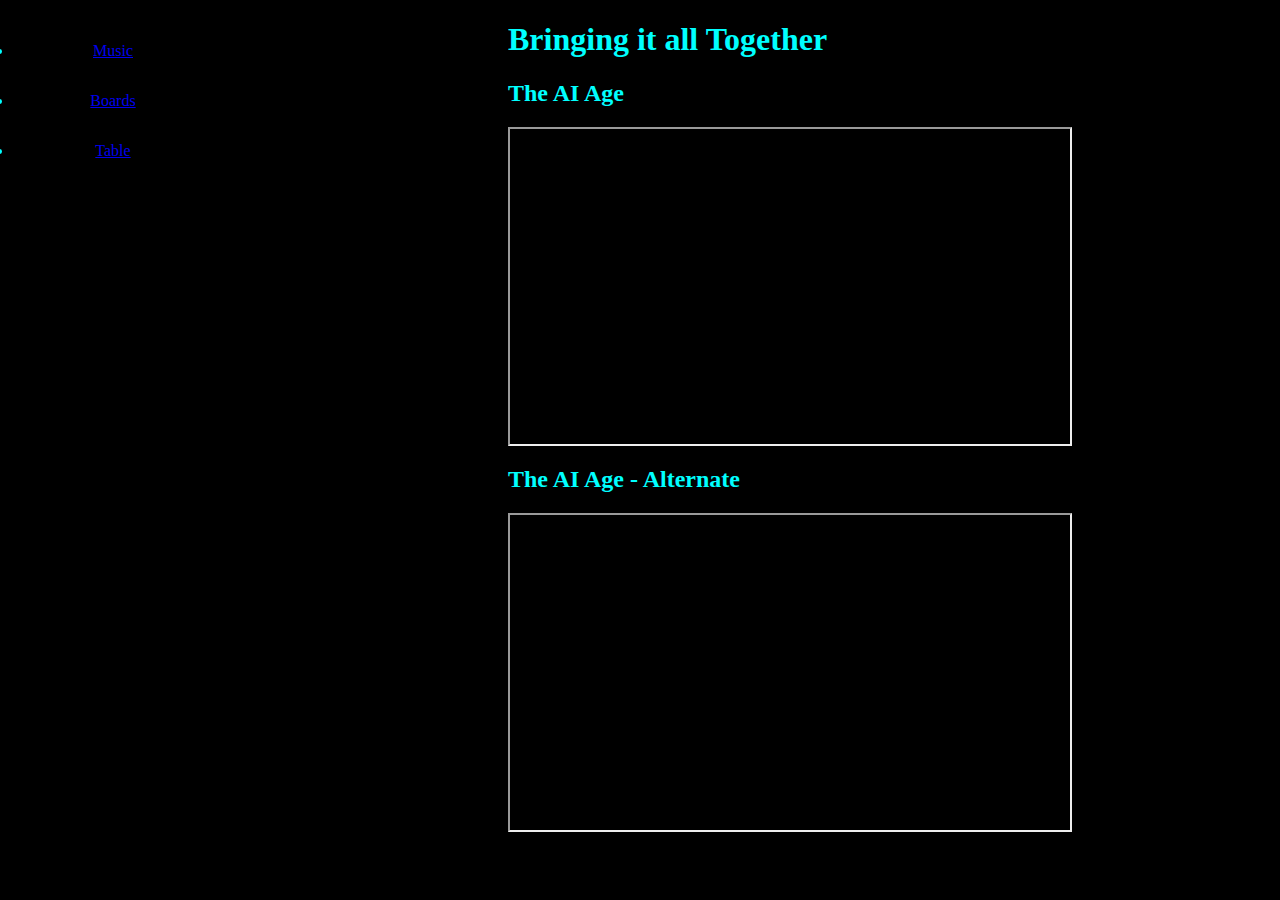
<file: index.html>
<!-- Chad Verbus 10/19/2025 -->
 <!-- CSC102 -->
<!-- DOCTYPE defines the version of HTML, HTML5 -->
<!DOCTYPE html>
<!-- HTML tag goes next, along with the property lang="en", specifying english -->
<html lang="en">
    <!-- Head tag and classname of "center"-->
    <head>
        <meta charset="UTF-8">
        <meta name="viewport" content="width=device-width, initial-scale=1.0">
        <link rel="stylesheet" href="main.css">
        <title>Together</title>
    </head>
<!-- Body goes here and holds the main content of this document -->
    <body>
        <header>
            <!-- nav bar -->
            <nav>
                <li><a href="myMusic.html">   Music   </a></li>
                <li><a href="boards.html">   Boards   </a></li>
                <li><a href="table.html">   Table   </a></li>
            </nav>
        </header>

        <!-- page/body title-->
        <h1>Bringing it all Together</h1>
        <!-- Youtube Iframe for video/sound -->
        <h2>The AI Age</h2>
        <iframe
            id="video" 
            width="560" 
            height="315" 
            src="https://www.youtube.com/embed/SOh0w_RVGK8?si=Ztwjfb_5IjpS7h9P"
            title="YouTube video player" 
            frameborder="1" 
            allow="accelerometer; autoplay; clipboard-write; encrypted-media; gyroscope; picture-in-picture; web-share" 
            referrerpolicy="strict-origin-when-cross-origin" 
            allowfullscreen>
        </iframe>
        <h2>The AI Age - Alternate</h2>
        <iframe 
            id="video1" 
            width="560" 
            height="315"
            src="https://www.youtube.com/embed/iQYqzjTfLu4?si=SDkWW3vJwJ2_NOE6" 
            title="YouTube video player" 
            frameborder="1" 
            allow="accelerometer; autoplay; clipboard-write; encrypted-media; gyroscope; picture-in-picture; web-share" 
            referrerpolicy="strict-origin-when-cross-origin" 
            allowfullscreen>
        </iframe>
        <script src="index.js"></script>
    </body>
</html>
</file>
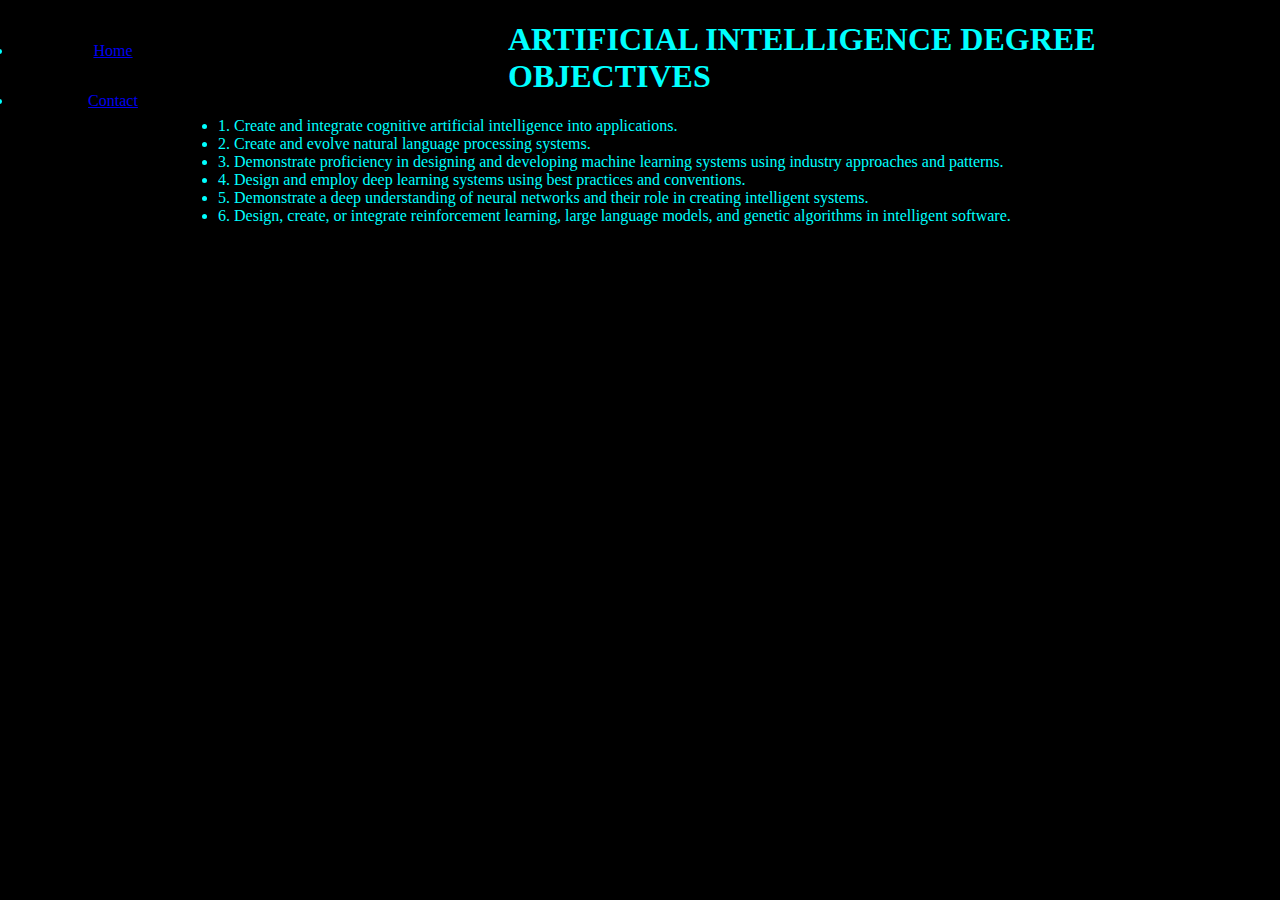
<file: boards.html>
<!-- Chad Verbus 09/17/2025 -->
<!-- DOCTYPE defines the version of HTML, HTML5 -->
<!DOCTYPE html>
<!-- HTML tag goes next, along with the property lang="en", specifying english -->
<html lang="en">
    <!-- Head tag -->
    <head>
        <meta charset="UTF-8">
        <meta name="viewport" content="width=device-width, initial-scale=1.0">
        <link rel="stylesheet" href="main.css">
        <title>CSC102 Boards Page</title>
    </head>
    <!-- Body goes here and holds the main content of this page -->
    <body>
        <header>
            <!-- nav bar -->
            <nav>
                <li><a href="index.html"> Home </a></li>
                <li><a href="contact.html"> Contact </a></li>
            </nav>
        </header>        
        <!-- Heading 1 -->
        <h1 class="center">ARTIFICIAL INTELLIGENCE DEGREE OBJECTIVES </h1>
        <!-- paragraph tags -->
        <p>
            <!-- list -->
            <li> 1. Create and integrate cognitive artificial intelligence into applications.</li>
            <li> 2. Create and evolve natural language processing systems.</li>
            <li> 3. Demonstrate proficiency in designing and developing machine learning systems using industry approaches and patterns.</li>
            <li> 4. Design and employ deep learning systems using best practices and conventions.</li>
            <li> 5. Demonstrate a deep understanding of neural networks and their role in creating intelligent systems.</li>
            <li> 6. Design, create, or integrate reinforcement learning, large language models, and genetic algorithms in intelligent software.</li>
        </p>
    </body>
</html>
</file>
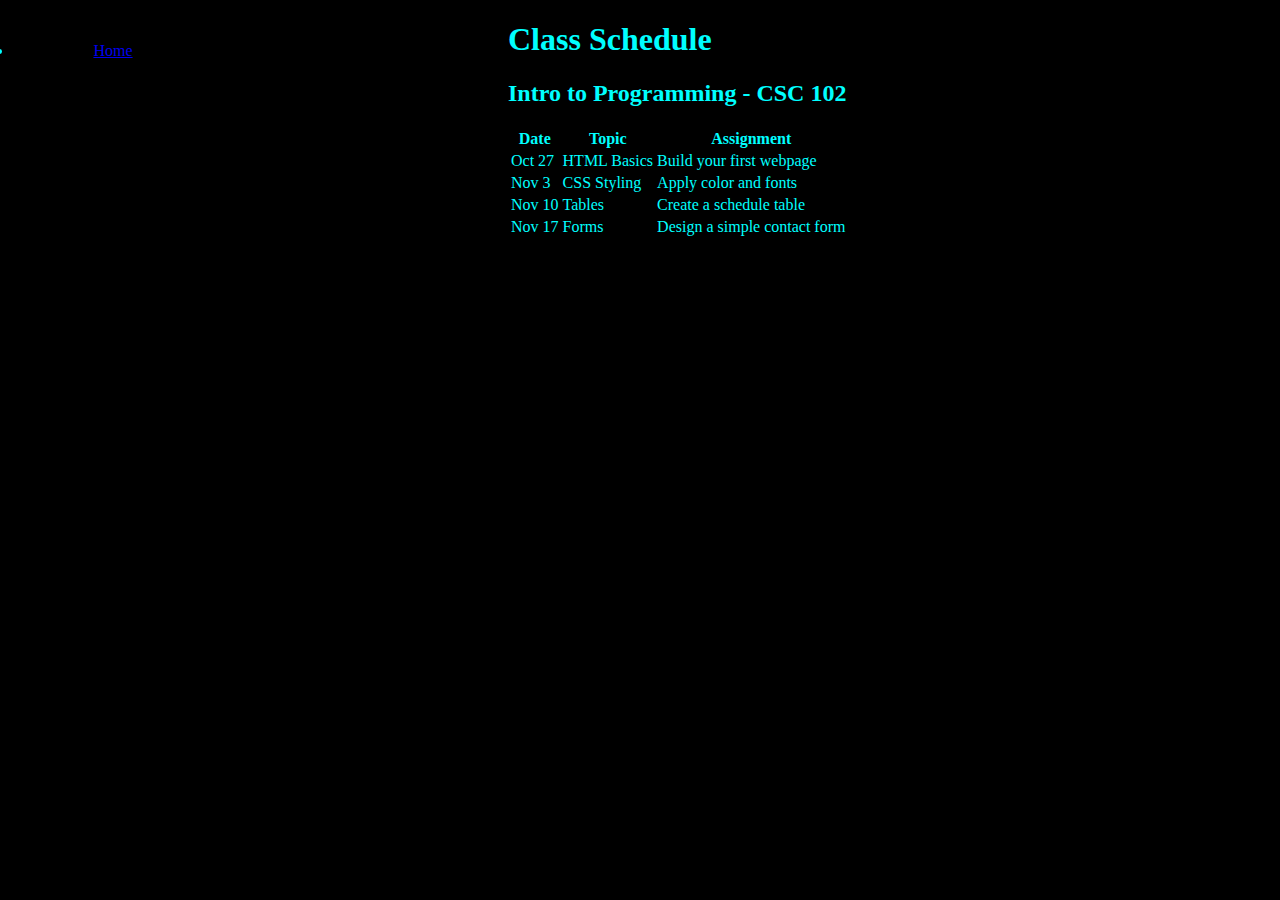
<file: table.html>
<!-- DOCTYPE defines the version of HTML, HTML5 -->
<!DOCTYPE html>
<!-- HTML tag goes next, along with the property lang="en", specifying english -->
<html lang="en">
    <!-- Head tag and classname of "center"-->
    <head>
        <meta charset="UTF-8">
        <meta name="viewport" content="width=device-width, initial-scale=1.0">
        <link rel="stylesheet" href="main.css">
        <title>Together</title>
    </head>
<!-- Body goes here and holds the main content of this document -->
    <body>
        <header>
            <!-- nav bar -->
            <nav>
                <li><a href="index.html">   Home   </a></li>
            </nav>
        </header>

        <h1>Class Schedule</h1>
        <h2>Intro to Programming - CSC 102</h2>

        <!-- Table with 3 columns and 4 rows -->
        <table>
            <tr>
            <th>Date</th>
            <th>Topic</th>
            <th>Assignment</th>
            </tr>
            <tr>
            <td>Oct 27</td>
            <td>HTML Basics</td>
            <td>Build your first webpage</td>
            </tr>
            <tr>
            <td>Nov 3</td>
            <td>CSS Styling</td>
            <td>Apply color and fonts</td>
            </tr>
            <tr>
            <td>Nov 10</td>
            <td>Tables</td>
            <td>Create a schedule table</td>
            </tr>
            <tr>
            <td>Nov 17</td>
            <td>Forms</td>
            <td>Design a simple contact form</td>
            </tr>
        </table>
    </body>
    <script src="index.js"></script>
</html>
</file>
<file: main.css>
/* Chad Verbus */
/* CSC102 */
/* 10/26/2025 */
/* Body */
body {
    background: black;
    color: aqua;
}


/* nav  */
nav{
    display: flex;
    flex-direction: column;
    height: 300px; /* height in pixels */
    width: 200px; /* width in pixels */
    float: left; /* nav bar should float to the lect */
    padding: 5px;
    line-height: 50px;
}

h2{
    display: block;
    align-items: center;
    align-self: center;
    margin-left: 500px;
}
/* center header so nav links and buttons are centered */
header{
    text-align: center;
}

h1{
    margin-left: 500px;
}

/* nav list links */
li {
    justify-content:center; 
    align-items:left;
    color: aqua;
}

#video,
#video1 {
    display: block;
    margin-left: 500px;
}

table {
    display: block;
    margin-left: 500px;
    align-items: center;
}
</file>
